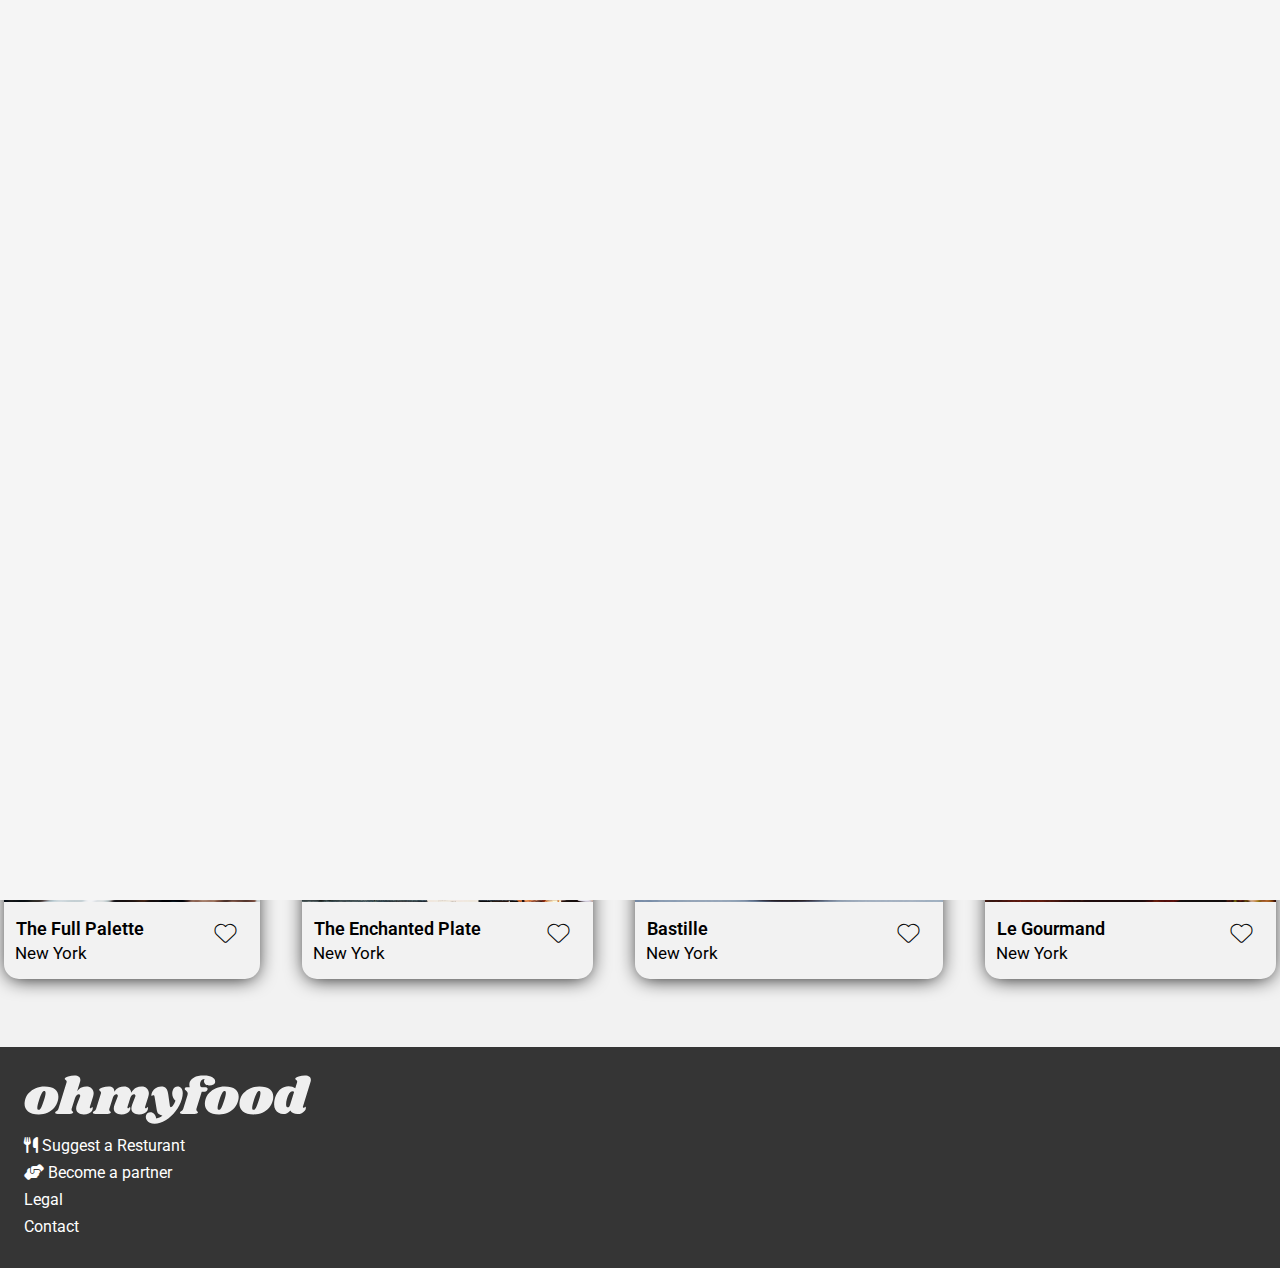
<file: index.html>
<!DOCTYPE html>
<html lang="en">
<head>
    <meta charset="UTF-8">
    <meta http-equiv="X-UA-Compatible" content="IE=edge">
    <meta name="viewport" content="width=device-width, initial-scale=1.0">
    <title>OhMyFood</title>
    <link rel="stylesheet" href="CSS/main.css">
    <link rel="stylesheet" href="CSS/tablet.css">
    <link rel="stylesheet" href="CSS/desktop.css">
    <link rel="stylesheet" href="fontawesome-free-6.2.1-web/css/all.css">
    <link rel="preconnect" href="https://fonts.googleapis.com">
    <link rel="preconnect" href="https://fonts.gstatic.com" crossorigin>
    <link href="https://fonts.googleapis.com/css2?family=Roboto:wght@300&display=swap" rel="stylesheet">
</head>

<body>
    <header class="head"><img class="banner-logo" src="images/logo/ohmyfood.png" alt="Oh My Food Logo"></header>
   
    
    <div class="screen-block">
        <div class="loading-anime">
            <div class="loading-anime-bars"></div>
            <div class="loading-anime-bars"></div>
            <div class="loading-anime-bars"></div>
            <div class="loading-anime-bars"></div>
            <div class="loading-anime-bars"></div>
            <div class="loading-anime-bars"></div>
            <div class="loading-anime-bars"></div>
            <div class="loading-anime-bars"></div>
        </div>
    </div>
    
    <div class="location"><i class="fa-solid fa-map-pin"></i>Paris,Bellevile</div>
    <section>
        <div class="main-menu-cont">
            <div class="main-top">
                <h1 class="main-menu-title">Book the menu you like</h1><br>
                <p class="main-menu-text"> Discover top-of-art resturant we picked for you</p>
                <button class="explore-button">Explore our resturant</button>
            </div>
            <h1 class="how-it-works-title">How it works</h1>
            <div class="how-works-cont">
                <div class="how-works-button"><div class="button-number">1</div><i class="fa-solid fa-mobile-screen direc__icon"></i>
                    <div class="how-it-works-number-text">Choose a Resturant</div>
                </div>
                <div class="how-works-button"><div class="button-number">2</div><i class="fa-solid fa-list direc__icon"></i>
                    <div class="how-it-works-number-text"> Create your menu</div>
                </div>
                <div class="how-works-button-pink"><div class="button-number">3</div><i class="fa-solid fa-store direc__icon"></i>
                    <div class="how-it-works-number-text">Go enjoy it at the resturant</div>
                </div>
            </div>
        </div>
    </section>
    <h1 class="restaurants-title">Restaurants</h1>
    <div class="restaurants-cont">

        <div class="restaurants-listing">
            <a href="PaletteMenu.html">
                <figure class="restaurants-margin">
                    <div class="restaurants-wrapper">
                        <img src="images/restaurants/jay-wennington-N_Y88TWmGwA-unsplash.jpg" alt="." class="restaurants-listing-crop">
                        <div class="restaurants-new-box">New</div>
                    </div>
                    <figcaption>
                        <div class="restaurants-list-title">The Full Palette<i class="fas fa-heart restaurants-listing-heart"></i></div>
                    </figcaption>
                </figure>
                <p class="restaurants-list-description">New York</p>
            
            </a>
        </div>
        
        <div class="restaurants-listing">
            <a href="Enchanted Plate.html">
                <figure class="restaurants-margin">
                    <div class="restaurants-wrapper">
                        <img src="images/restaurants/enchanted plate.jpg" alt="." class="restaurants-listing-crop">
                        <div class="restaurants-new-box">New</div>
                    </div>
                    <figcaption>
                        <div class="restaurants-list-title"> The Enchanted Plate <i class="fas fa-heart restaurants-listing-heart"></i></div>
                    </figcaption>
                </figure>
                <p class="restaurants-list-description">New York</p>

            </a>
        </div>

        <div class="restaurants-listing">
            <a href="Bastille.html">
                <figure class="restaurants-margin">
                    <div class="restaurants-wrapper">
                        <img src="images/restaurants/toa-heftiba-DQKerTsQwi0-unsplash.jpg" alt="." class="restaurants-listing-crop">
                    </div>
                    <figcaption>
                        <div class="restaurants-list-title"> Bastille <i class="fas fa-heart restaurants-listing-heart"></i></div>
                    </figcaption>
                </figure>
                <p class="restaurants-list-description">New York</p>

            </a>
        </div>

        <div class="restaurants-listing">
            <a href="Le Gourmad.html">
                <figure class="restaurants-margin">
                    <div class="restaurants-wrapper">
                        <img src="images/restaurants/louis-hansel-shotsoflouis-qNBGVyOCY8Q-unsplash.jpg" alt="." class="restaurants-listing-crop">
                    </div>
                    <figcaption>
                        <div class="restaurants-list-title"> Le Gourmand <i class="fas fa-heart restaurants-listing-heart"></i></div>
                    </figcaption>
                </figure>
                <p class="restaurants-list-description">New York</p>
            </a>
        </div>
    </div>


    <footer class="bottom-style">
        <img class="logo" src="images/logo/ohmyfood@2x.svg" alt="Company Logo">

        <p><i class="fa-solid fa-utensils"></i> Suggest a Resturant</p>
        <p><i class="fa-solid fa-handshake-angle"></i> Become a partner</p>
        <p>Legal</p>
        <a class="info" href = "mailto: abc@example.com">Contact</a>
    </footer>
</body>
</html>
</file>
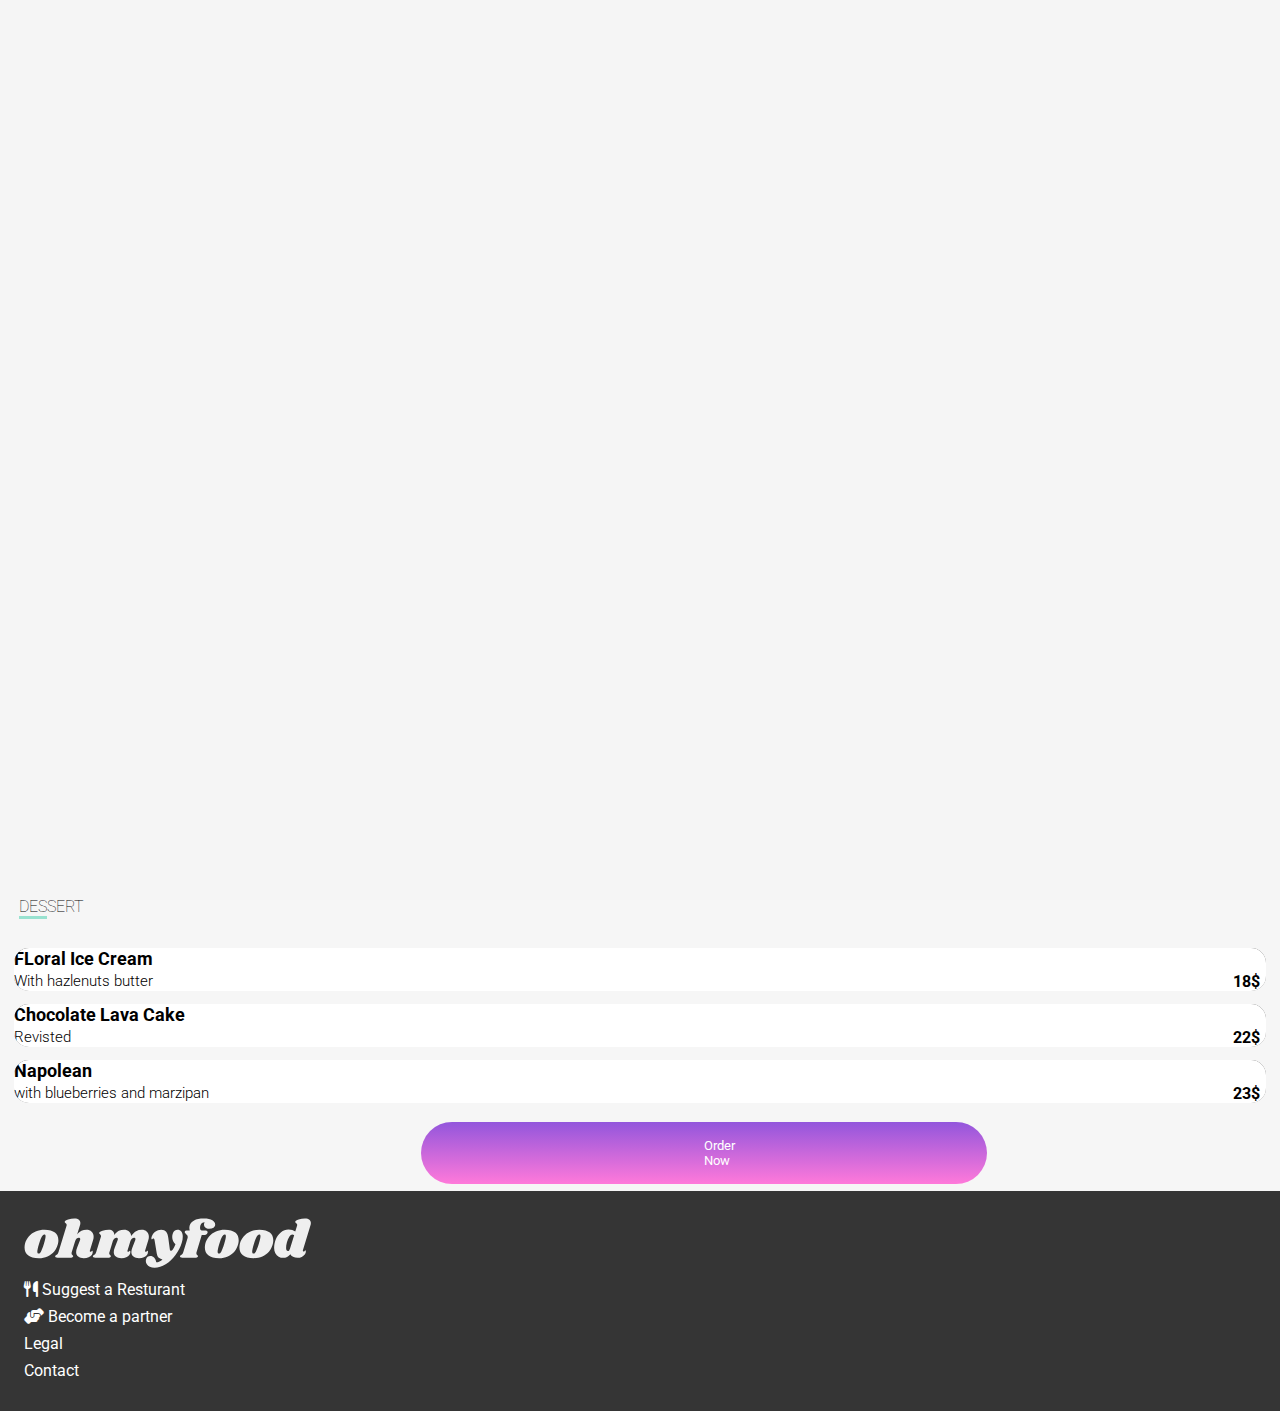
<file: Bastille.html>
<!DOCTYPE html>
<html lang="en">
<head>
    <meta charset="UTF-8">
    <meta http-equiv="X-UA-Compatible" content="IE=edge">
    <meta name="viewport" content="width=device-width, initial-scale=1.0">
    <title>The Echanted Platet</title>
    <link rel="stylesheet" href="CSS/main.css">
    <link rel="stylesheet" href="CSS/tablet.css">
    <link rel="stylesheet" href="CSS/desktop.css">
    <link rel="stylesheet" href="fontawesome-free-6.2.1-web/css/all.css">
    <link rel="preconnect" href="https://fonts.googleapis.com">
    <link rel="preconnect" href="https://fonts.gstatic.com" crossorigin>
    <link href="https://fonts.googleapis.com/css2?family=Roboto:wght@300&display=swap" rel="stylesheet">
    
</head>
<body>

    <header class="head">
        <a href="index.html"><i class="fa-sharp fa-solid fa-arrow-left"></i></a>
        <img src="images/logo/ohmyfood.png" alt="OhMyFood" class="banner-logo">
    </header>

    <div class="screen-container">
        <div class="screen-block">
            <div class="loading-anime">
                <div class="loading-anime-bars"></div>
                <div class="loading-anime-bars"></div>
                <div class="loading-anime-bars"></div>
                <div class="loading-anime-bars"></div>
                <div class="loading-anime-bars"></div>
                <div class="loading-anime-bars"></div>
                <div class="loading-anime-bars"></div>
                <div class="loading-anime-bars"></div>
            </div>
        </div>
    </div>
    <div class="menu-background"><img src="images/restaurants/toa-heftiba-DQKerTsQwi0-unsplash.jpg" alt=""></div>
    <div class="menu-cont">
        <h1 class="restaurant-title">Bastille<i class="fas fa-heart restaurants-listing-heart"></i></h1>
        
        <div class="menu-categories-cont">
            <div class="entree-menu">
                <p class="menu-categories-title"><span class="menu-categories-under">ENTR</span>EE</p>
                <div class="menu-item-container">
                    <div class="content">
                        <div class="title">
                            Citrus Squid Carpaccio
                        </div>
                        <div class="body">
                            <div class="description">
                                with orange zest
                            </div>
                            <div class="price">
                                25$
                            </div>
                        </div>
                    </div>
                    <div class="icon-cont">
                        <div class="menu-item-icon">
                            <i class="fas fa-check"></i>
                        </div>
                    </div>
                </div>

                <div class="menu-item-container">
                    <div class="content">
                        <div class="title">
                            Grandmother's Vegetable Soup
                        </div>
                        <div class="body">
                            <div class="description">
                                Carrots,parsnips,Jerusalem artichoke
                            </div>
                            <div class="price">
                                35$
                            </div>
                        </div>
                    </div>
                    <div class="icon-cont">
                        <div class="menu-item-icon">
                            <i class="fas fa-check"></i>
                        </div>
                    </div>
                </div>
                
                <div class="menu-item-container">
                    <div class="content">
                        <div class="title">
                            Onion Soup
                        </div>
                        <div class="body">
                            <div class="description">
                                Revisted
                            </div>
                            <div class="price">
                                20$
                            </div>
                        </div>
                    </div>
                    <div class="icon-cont">
                        <div class="menu-item-icon">
                            <i class="fas fa-check"></i>
                        </div>
                    </div>
                </div>
                
                <div class="main-dish">
                    <p class="menu-categories-title"><span class="menu-categories-under">MAIN</span>DISH</p>
                </div>
                <div class="menu-item-container">
                    <div class="content">
                        <div class="title">Scallops</div>
                        <div class="body">
                            <div class="description">
                                With mashed parsnips
                            </div>
                            <div class="price">40$</div>
                        </div>
                    </div>
                    <div class="icon-cont">
                        <div class="menu-item-icon">
                            <i class="fas fa-check"></i>
                        </div>
                    </div>
                </div>

                <div class="menu-item-container">
                    <div class="content">
                        <div class="title">Magret de canard</div>
                        <div class="body">
                            <div class="description">
                                With mashed potatoes
                            </div>
                            <div class="price">35$</div>
                        </div>
                    </div>
                    <div class="icon-cont">
                        <div class="menu-item-icon">
                            <i class="fas fa-check"></i>
                        </div>
                    </div>
                </div>

                <div class="menu-item-container">
                    <div class="content">
                        <div class="title"> Game Hen</div>
                        <div class="body">
                            <div class="description">
                                With Vegetable gnocchis
                           </div>
                           <div class="price">44$</div>
                        </div>
                    </div>
                    <div class="icon-cont">
                        <div class="menu-item-icon">
                            <i class="fas fa-check"></i>
                        </div>
                    </div>
                </div>

                <div class="desert-menu">
                    <p class="menu-categories-title"><span class="menu-categories-under">DES</span>SERT</p>
                    <div class="menu-item-container">
                        <div class="content">
                            <div class="title">FLoral Ice Cream</div>
                            <div class="body">
                                <div class="description">
                                    With hazlenuts butter
                                </div>
                                <div class="price">18$</div>
                            </div>
                        </div>
                        <div class="icon-cont">
                            <div class="menu-item-icon">
                                <i class="fas fa-check"></i>
                            </div>
                        </div>
                    </div>
                </div>
                
                <div class="menu-item-container">
                    <div class="content">
                        <div class="title">Chocolate Lava Cake</div>
                        <div class="body">
                            <div class="description">
                                Revisted
                            </div>
                            <div class="price">22$</div>
                        </div>
                    </div>
                    <div class="icon-cont">
                        <div class="menu-item-icon">
                            <i class="fas fa-check"></i>
                        </div>
                    </div>
                </div>

                <div class="menu-item-container">
                    <div class="content">
                        <div class="title">Napolean</div>
                        <div class="body">
                            <div class="description">
                                with blueberries and marzipan
                            </div>
                            <div class="price">23$</div>
                        </div>
                    </div>
                    <div class="icon-cont">
                        <div class="menu-item-icon">
                            <i class="fas fa-check"></i>
                        </div>
                    </div>
                </div>
            </div>
            <button class="order-button"> Order Now</button>
        </div>
        
    </div>
    <footer class="bottom-style">
        <img class="logo" src="images/logo/ohmyfood@2x.svg" alt="Company Logo">
        <p><i class="fa-solid fa-utensils"></i> Suggest a Resturant</p>
        <p><i class="fa-solid fa-handshake-angle"></i> Become a partner</p>
        <p>Legal</p>
        <a class="info" href = "mailto: abc@example.com">Contact</a>
    </footer>
    
</body>
</html>
</file>
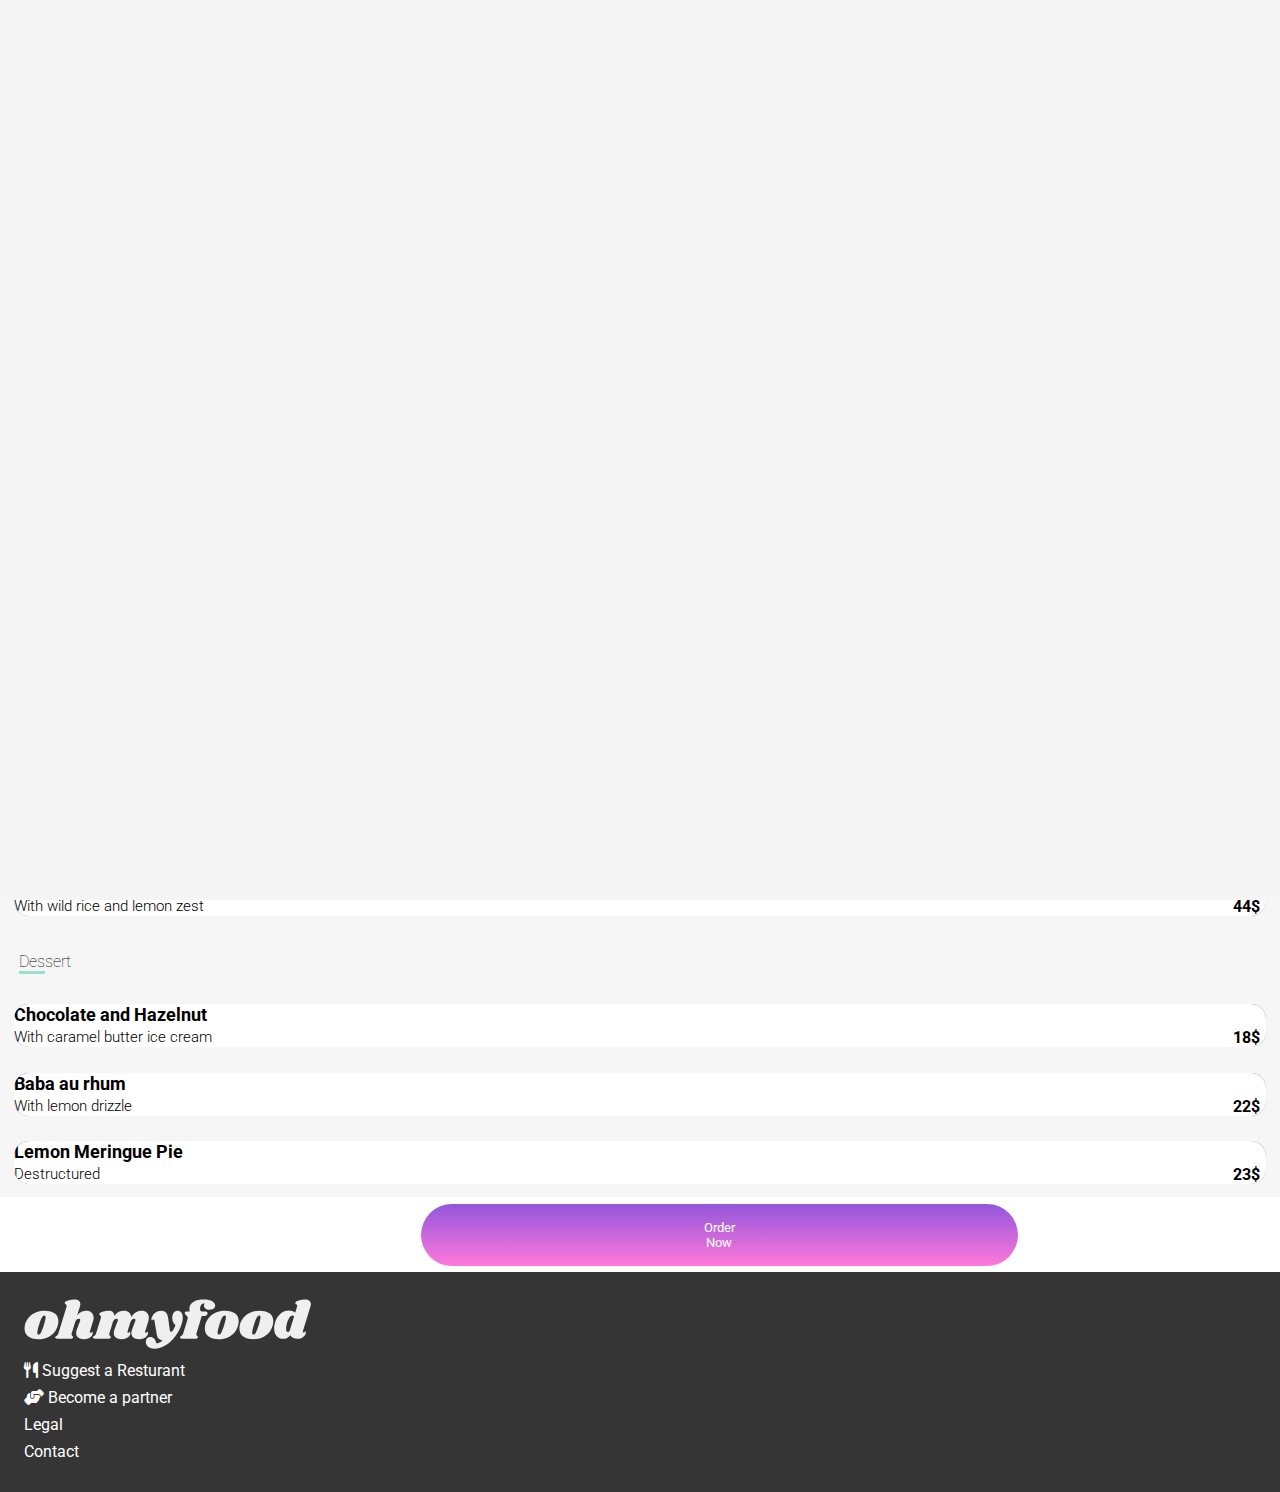
<file: Enchanted Plate.html>
<!DOCTYPE html>
<html lang="en">
<head>
    <meta charset="UTF-8">
    <meta http-equiv="X-UA-Compatible" content="IE=edge">
    <meta name="viewport" content="width=device-width, initial-scale=1.0">
    <title>The Echanted Platet</title>
    <link rel="stylesheet" href="CSS/main.css">
    <link rel="stylesheet" href="CSS/tablet.css">
    <link rel="stylesheet" href="CSS/desktop.css">
    <link rel="stylesheet" href="fontawesome-free-6.2.1-web/css/all.css">
    <link rel="preconnect" href="https://fonts.googleapis.com">
    <link rel="preconnect" href="https://fonts.gstatic.com" crossorigin>
    <link href="https://fonts.googleapis.com/css2?family=Roboto:wght@300&display=swap" rel="stylesheet">
    
</head>
<body>
    <main>

        <header class="head">
            <a href="index.html"><i class="fa-sharp fa-solid fa-arrow-left"></i></a>
            <img src="images/logo/ohmyfood.png" alt="OhMyFood" class="banner-logo">
        </header>

        <div class="screen-container">
            <div class="screen-block">
                <div class="loading-anime">
                    <div class="loading-anime-bars"></div>
                    <div class="loading-anime-bars"></div>
                    <div class="loading-anime-bars"></div>
                    <div class="loading-anime-bars"></div>
                    <div class="loading-anime-bars"></div>
                    <div class="loading-anime-bars"></div>
                    <div class="loading-anime-bars"></div>
                    <div class="loading-anime-bars"></div>
                </div>
            </div>
        </div>
        <div class="menu-background"><img src="images/restaurants/jay-wennington-N_Y88TWmGwA-unsplash.jpg" alt=""></div>
        <div class="menu-cont">
            <h1 class="restaurant-title">The Enchanted Plate<i class="fas fa-heart restaurants-listing-heart"></i></h1>
            
            <div class="menu-categories-cont">
                <div class="entree-menu">
                    <p class="menu-categories-title"><span class="menu-categories-under">ENTR</span>EE</p>
                    <div class="menu-item-container">
                        <div class="content">
                            <div class="title">
                                Foie Gras Ravioli
                            </div>
                            <div class="body">
                                <div class="description">
                                    with truffle cream
                                </div>
                                <div class="price">
                                    25$
                                </div>
                            </div>
                        </div>
                        <div class="icon-cont">
                            <div class="menu-item-icon">
                                <i class="fas fa-check"></i>
                            </div>
                        </div>
                    </div>

                    <div class="menu-item-container">
                        <div class="content">
                            <div class="title">
                                Oscietra Caviar
                            </div>
                            <div class="body">
                                <div class="description">
                                    With buckwheat blinis
                                </div>
                                <div class="price">
                                    35$
                                </div>
                            </div>
                        </div>
                        <div class="icon-cont">
                            <div class="menu-item-icon">
                                <i class="fas fa-check"></i>
                            </div>
                        </div>
                    </div>
                    
                    <div class="menu-item-container">
                        <div class="content">
                            <div class="title">
                                Loster and Leek Foam
                            </div>
                            <div class="body">
                                <div class="description">
                                    Marinated with orange zest
                                </div>
                                <div class="price">
                                    20$
                                </div>
                            </div>
                        </div>
                        <div class="icon-cont">
                            <div class="menu-item-icon">
                                <i class="fas fa-check"></i>
                            </div>
                        </div>
                    </div>
                
                    <div class="menu-item-container">
                        <div class="content">
                            <div class="title">Duck Foie Grass
                            </div>
                            <div class="body">
                                <div class="description">
                                    With fig jam and grilled baguette
                                </div>
                                <div class="price">
                                    35$
                                </div>
                            </div>
                        </div>
                        <div class="icon-cont">
                            <div class="menu-item-icon">
                                <i class="fas fa-check"></i>
                            </div>
                        </div>
                    </div>
                </div>


                <div class="main-dish">
                        <p class="menu-categories-title"><span class="menu-categories-under">MAIN</span> DISH</p>
                    
                        <div class="menu-item-container">
                            <div class="content">
                                <div class="title">Fresh Butter Scallops</div>
                                <div class="body">
                                    <div class="description">
                                        With mashed celery puree
                                    </div>
                                    <div class="price">40$</div>
                                </div>
                            </div>
                            <div class="icon-cont">
                                <div class="menu-item-icon">
                                    <i class="fas fa-check"></i>
                                </div>
                            </div>
                        </div>

                        <div class="menu-item-container">
                            <div class="content">
                                <div class="title">Pan-Ftied Lobster</div>
                                <div class="body">
                                    <div class="description">
                                        With mashed sweet potatoes
                                    </div>
                                    <div class="price">35$</div>
                                </div>
                            </div>
                            <div class="icon-cont">
                                <div class="menu-item-icon">
                                    <i class="fas fa-check"></i>
                                </div>
                            </div>
                        </div>

                        <div class="menu-item-container">
                            <div class="content">
                                <div class="title"> Braised Ox Tail</div>
                                <div class="body">
                                    <div class="description">
                                        With wild rice and lemon zest
                                </div>
                                <div class="price">44$</div>
                                </div>
                            </div>
                            <div class="icon-cont">
                                <div class="menu-item-icon">
                                    <i class="fas fa-check"></i>
                                </div>
                            </div>
                        </div>
                    </div>
                </div>

                <div class="desert-menu">
                    <p class="menu-categories-title"><span class="menu-categories-under">Des</span>sert</p>
                        <div class="menu-item-container">
                            <div class="content">
                                <div class="title">Chocolate and Hazelnut</div>
                                <div class="body">
                                    <div class="description">
                                        With caramel butter ice cream
                                    </div>
                                    <div class="price">18$</div>
                                </div>
                            </div>
                            <div class="icon-cont">
                                <div class="menu-item-icon">
                                    <i class="fas fa-check"></i>
                                </div>
                            </div>
                        </div>
                    </div>
                    
                    <div class="menu-item-container">
                        <div class="content">
                            <div class="title">Baba au rhum</div>
                            <div class="body">
                                <div class="description">
                                    With lemon drizzle
                                </div>
                                <div class="price">22$</div>
                            </div>
                        </div>
                        <div class="icon-cont">
                            <div class="menu-item-icon">
                                <i class="fas fa-check"></i>
                            </div>
                        </div>
                    </div>

                    <div class="menu-item-container">
                        <div class="content">
                            <div class="title">Lemon Meringue Pie</div>
                            <div class="body">
                                <div class="description">
                                    Destructured
                                </div>
                                <div class="price">23$</div>
                            </div>
                        </div>
                        <div class="icon-cont">
                            <div class="menu-item-icon">
                                <i class="fas fa-check"></i>
                            </div>
                        </div>
                    </div>
                </div>
            <div>
        </div>
        
        <button class="order-button"> Order Now</button>
        
        <footer class="bottom-style">
            <img class="logo" src="images/logo/ohmyfood@2x.svg" alt="Company Logo">
            <p><i class="fa-solid fa-utensils"></i> Suggest a Resturant</p>
            <p><i class="fa-solid fa-handshake-angle"></i> Become a partner</p>
            <p>Legal</p>
            <a class="info" href = "mailto: abc@example.com">Contact</a>
        </footer>
    </main>     
</body>
 
</html>
</file>
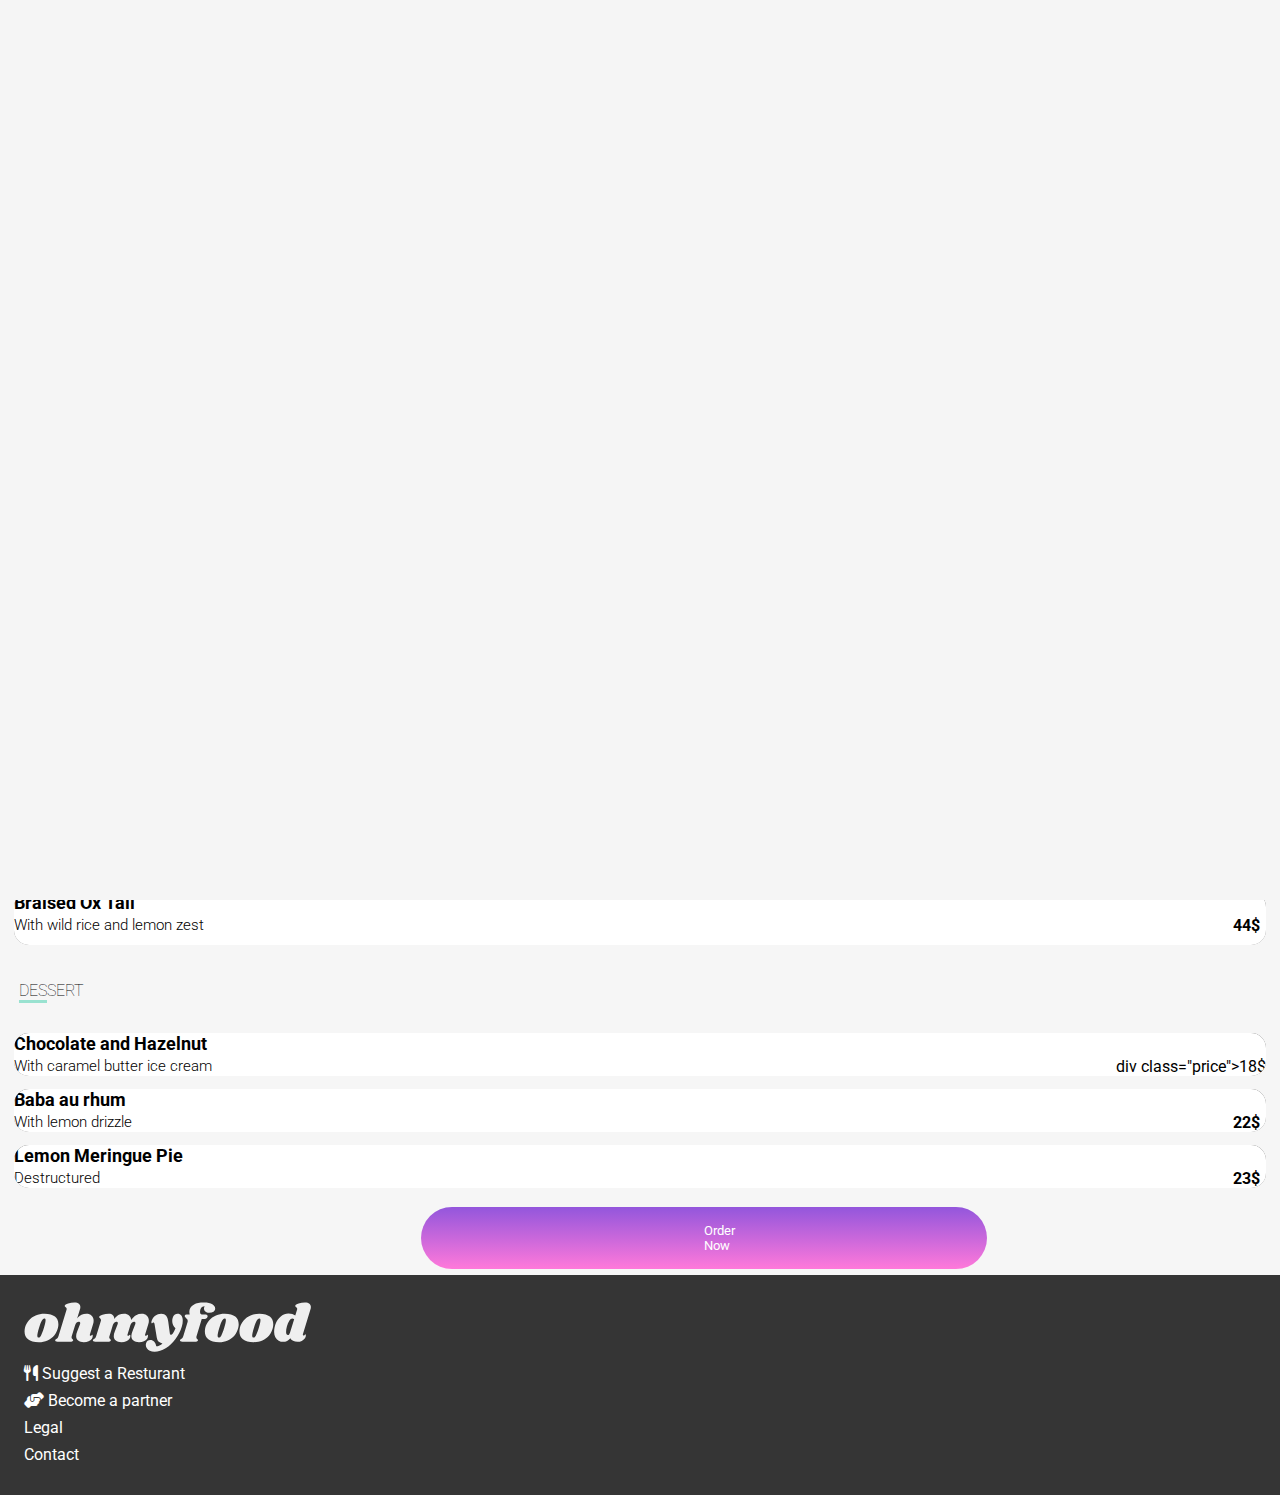
<file: Le Gourmad.html>
<!DOCTYPE html>
<html lang="en">
<head>
    <meta charset="UTF-8">
    <meta http-equiv="X-UA-Compatible" content="IE=edge">
    <meta name="viewport" content="width=device-width, initial-scale=1.0">
    <title>The Echanted Platet</title>
    <link rel="stylesheet" href="CSS/main.css">
    <link rel="stylesheet" href="CSS/desktop.css">
    <link rel="stylesheet" href="CSS/tablet.css">
    <link rel="stylesheet" href="fontawesome-free-6.2.1-web/css/all.css">
    <link rel="preconnect" href="https://fonts.googleapis.com">
    <link rel="preconnect" href="https://fonts.gstatic.com" crossorigin>
    <link href="https://fonts.googleapis.com/css2?family=Roboto:wght@300&display=swap" rel="stylesheet">
    
</head>
<body>
    <main>
        <header class="head">
            <a href="index.html"><i class="fa-sharp fa-solid fa-arrow-left"></i></a>
            <img src="images/logo/ohmyfood.png" alt="OhMyFood" class="banner-logo">
        </header>

        <div class="screen-container">
            <div class="screen-block">
                <div class="loading-anime">
                    <div class="loading-anime-bars"></div>
                    <div class="loading-anime-bars"></div>
                    <div class="loading-anime-bars"></div>
                    <div class="loading-anime-bars"></div>
                    <div class="loading-anime-bars"></div>
                    <div class="loading-anime-bars"></div>
                    <div class="loading-anime-bars"></div>
                    <div class="loading-anime-bars"></div>
                </div>
            </div>
        </div>
        <div class="menu-background"><img src="images/restaurants/louis-hansel-shotsoflouis-qNBGVyOCY8Q-unsplash.jpg" alt=""></div>
        <div class="menu-cont">
            <h1 class="restaurant-title">The Enchanted Plate<i class="fas fa-heart restaurants-listing-heart"></i></h1>
            <div class="menu-categories-cont">
                <div class="entree-menu">
                    <p class="menu-categories-title"><span class="menu-categories-under">ENTR</span>EE</p>
                    <div class="menu-item-container">
                        <div class="content">
                            <div class="title">
                                Foie Gras Ravioli
                            </div>
                            <div class="body">
                                <div class="description">
                                    with truffle cream
                                </div>
                                <div class="price">
                                    25$
                                </div>
                            </div>
                        </div>
                        <div class="icon-cont">
                            <div class="menu-item-icon">
                                <i class="fas fa-check"></i>
                            </div>
                        </div>
                    </div>

                    <div class="menu-item-container">
                        <div class="content">
                            <div class="title">
                                Oscietra Caviar
                            </div>
                            <div class="body">
                                <div class="description">
                                    With buckwheat blinis
                                </div>
                                <div class="price">
                                    35$
                                </div>
                            </div>
                        </div>
                        <div class="icon-cont">
                            <div class="menu-item-icon">
                                <i class="fas fa-check"></i>
                            </div>
                        </div>
                    </div>
                    
                    <div class="menu-item-container">
                        <div class="content">
                            <div class="title">
                                Loster and Leek Foam
                            </div>
                            <div class="body">
                                <div class="description">
                                    Marinated with orange zest
                                </div>
                                <div class="price">
                                    20$
                                </div>
                            </div>
                        </div>
                        <div class="icon-cont">
                            <div class="menu-item-icon">
                                <i class="fas fa-check"></i>
                            </div>
                        </div>
                    </div>
                
                    <div class="menu-item-container">
                        <div class="content">
                            <div class="title">Duck Foie Grass
                            </div>
                            <div class="body">
                                <div class="description">
                                    With fig jam and grilled baguette
                                </div>
                                <div class="price">
                                    35$
                                </div>
                            </div>
                        </div>
                        <div class="icon-cont">
                            <div class="menu-item-icon">
                                <i class="fas fa-check"></i>
                            </div>
                        </div>
                    </div>
                </div>>


                <div class="main-dish">
                    <p class="menu-categories-title"><span class="menu-categories-under">MAIN</span>DISH</p>
                    <div class="menu-item-container">
                        <div class="content">
                            <div class="title">Fresh Butter Scallops</div>
                            <div class="body">
                                <div class="description">
                                    With mashed celery puree
                                </div>
                                <div class="price">40$</div>
                            </div>
                        </div>
                        <div class="icon-cont">
                            <div class="menu-item-icon">
                                <i class="fas fa-check"></i>
                            </div>
                        </div>
                    </div>

                    <div class="menu-item-container">
                        <div class="content">
                            <div class="title">Pan-Ftied Lobster</div>
                            <div class="body">
                                <div class="description">
                                    With mashed sweet potatoes
                                </div>
                                <div class="price">35$</div>
                            </div>
                        </div>
                        <div class="icon-cont">
                            <div class="menu-item-icon">
                                <i class="fas fa-check"></i>
                            </div>
                        </div>
                    </div>

                    <div class="menu-item-container">
                        <div class="content">
                            <div class="title"> Braised Ox Tail</div>
                            <div class="body">
                                <div class="description">
                                    With wild rice and lemon zest
                            </div>
                            <div class="price">44$</div>
                        </div>
                        <div class="icon-cont">
                            <div class="menu-item-icon">
                                <i class="fas fa-check"></i>
                            </div>
                        </div>
                    </div>
                </div>
                
                <div class="desert-menu">
                    <p class="menu-categories-title"><span class="menu-categories-under">DES</span>SERT</p>
                    <div class="menu-item-container">
                        <div class="content">
                            <div class="title">Chocolate and Hazelnut</div>
                            <div class="body">
                                <div class="description">
                                     With caramel butter ice cream
                                </div>
                                div class="price">18$</div>
                            </div>
                            <div class="icon-cont">
                                <div class="menu-item-icon">
                                    <i class="fas fa-check"></i>
                                </div>
                            </div>
                        </div>
                    </div>
                    
                    <div class="menu-item-container">
                        <div class="content">
                            <div class="title">Baba au rhum</div>
                            <div class="body">
                                <div class="description">
                                    With lemon drizzle
                                </div>
                                <div class="price">22$</div>
                            </div>
                        </div>
                        <div class="icon-cont">
                            <div class="menu-item-icon">
                                <i class="fas fa-check"></i>
                            </div>
                        </div>
                    </div>

                    <div class="menu-item-container">
                        <div class="content">
                            <div class="title">Lemon Meringue Pie</div>
                            <div class="body">
                                <div class="description">
                                    Destructured
                                </div>
                                <div class="price">23$</div>
                            </div>
                        </div>
                        <div class="icon-cont">
                            <div class="menu-item-icon">
                                <i class="fas fa-check"></i>
                            </div>
                        </div>
                    </div>
                </div>
                <button class="order-button"> Order Now</button>
            </div>
        </div>

        <footer class="bottom-style">
            <img class="logo" src="images/logo/ohmyfood@2x.svg" alt="Company Logo">
            <p><i class="fa-solid fa-utensils"></i> Suggest a Resturant</p>
            <p><i class="fa-solid fa-handshake-angle"></i> Become a partner</p>
            <p>Legal</p>
            <a class="info" href = "mailto: abc@example.com">Contact</a>
        </footer>
    </main>
</body>
</html>
</file>
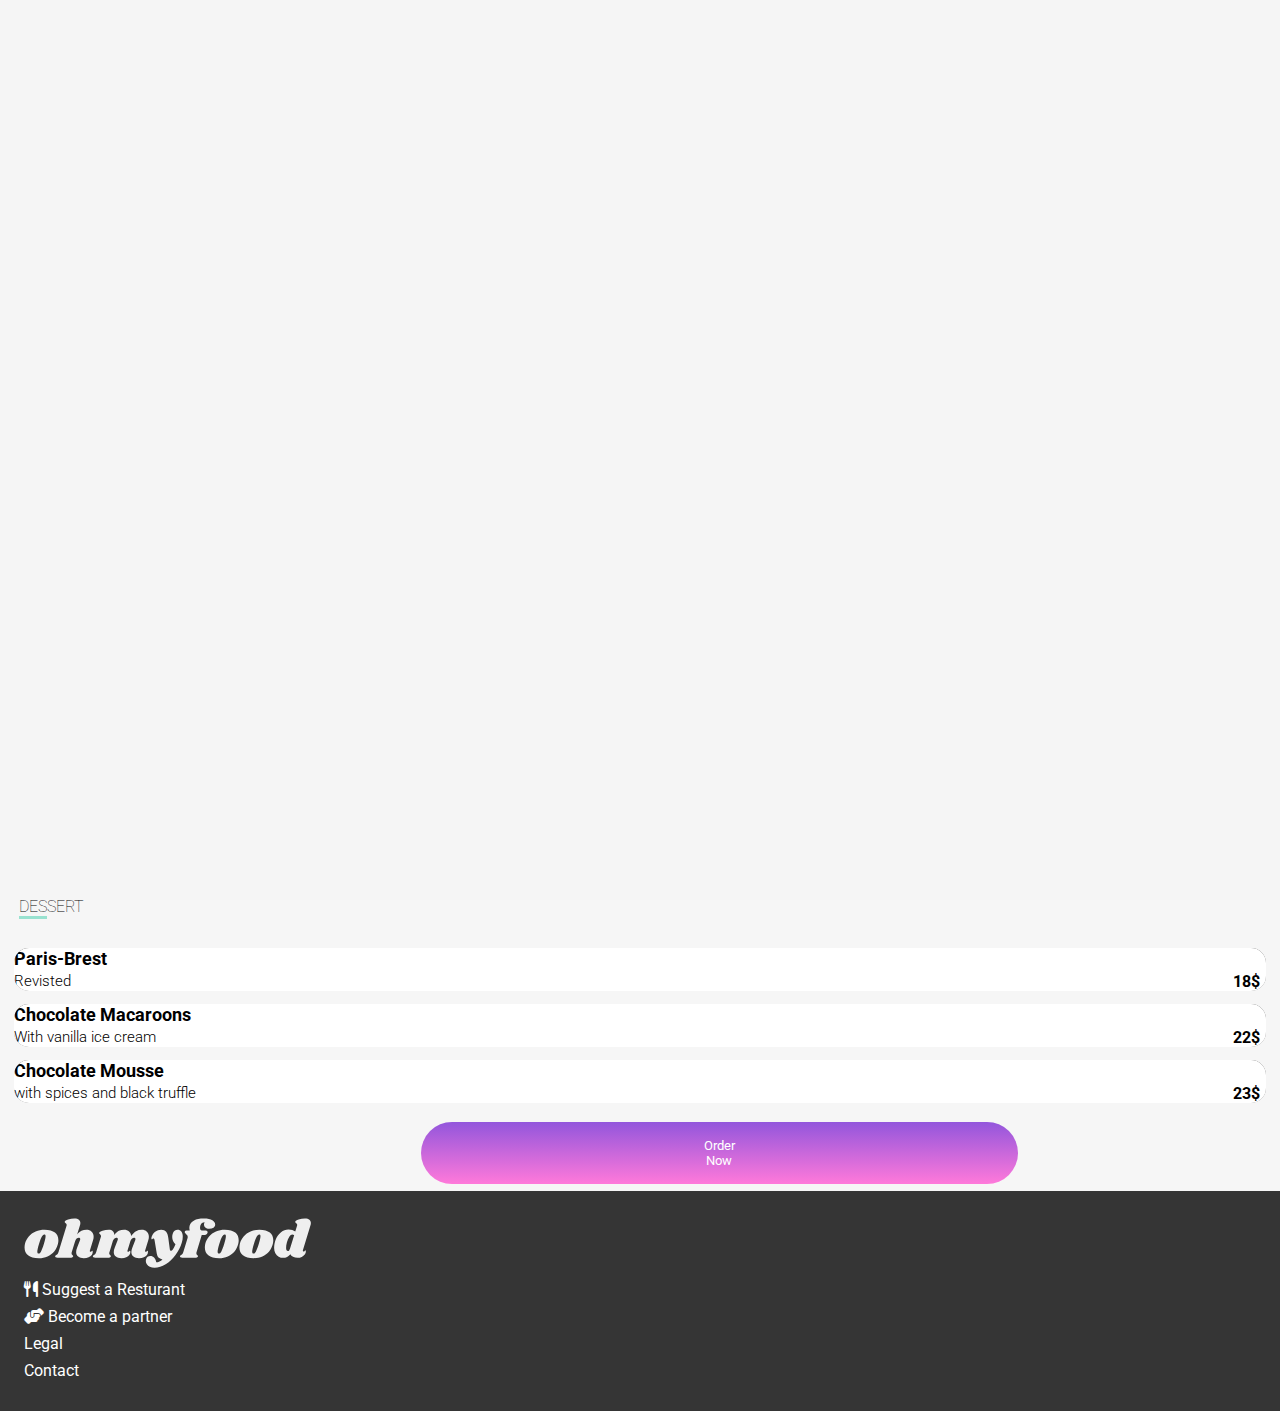
<file: PaletteMenu.html>
<!DOCTYPE html>
<html lang="en">
<head>
    <meta charset="UTF-8">
    <meta http-equiv="X-UA-Compatible" content="IE=edge">
    <meta name="viewport" content="width=device-width, initial-scale=1.0">
    <title>The Full Platet</title>
    <link rel="stylesheet" href="CSS/main.css">
    <link rel="stylesheet" href="CSS/tablet.css">
    <link rel="stylesheet" href="CSS/desktop.css">
    <link rel="stylesheet" href="fontawesome-free-6.2.1-web/css/all.css">
    <link rel="preconnect" href="https://fonts.googleapis.com">
    <link rel="preconnect" href="https://fonts.gstatic.com" crossorigin>
    <link href="https://fonts.googleapis.com/css2?family=Roboto:wght@300&display=swap" rel="stylesheet">
    
</head>
<body>
    <main>

        <header class="head">
            <a href="index.html"><i class="fa-sharp fa-solid fa-arrow-left"></i></a>
            <img src="images/logo/ohmyfood.png" alt="OhMyFood" class="banner-logo">
        </header>

        <div class="screen-container">
            <div class="screen-block">
                <div class="loading-anime">
                    <div class="loading-anime-bars"></div>
                    <div class="loading-anime-bars"></div>
                    <div class="loading-anime-bars"></div>
                    <div class="loading-anime-bars"></div>
                    <div class="loading-anime-bars"></div>
                    <div class="loading-anime-bars"></div>
                    <div class="loading-anime-bars"></div>
                    <div class="loading-anime-bars"></div>
                </div>
            </div>
        </div>
        <div class="menu-background"><img src="images/restaurants/jay-wennington-N_Y88TWmGwA-unsplash.jpg" alt=""></div>
        <div class="menu-cont">
            <h1 class="restaurant-title">The Full Palette <i class="fas fa-heart restaurants-listing-heart"></i></h1>          
            <div class="menu-categories-cont">
                <div class="entree-menu">
                    <p class="menu-categories-title"><span class="menu-categories-under">ENTR</span>EE</p>
                    <div class="menu-item-container">
                        <div class="content">
                            <div class="title">
                                Escargot
                            </div>
                            <div class="body">
                                <div class="description">
                                    with southern French spices
                                </div>
                                <div class="price">
                                    25$
                                </div>
                            </div>
                        </div>
                        <div class="icon-cont">
                            <div class="menu-item-icon">
                                <i class="fas fa-check"></i>
                            </div>
                        </div>

                    </div>

                    <div class="menu-item-container">
                        <div class="content">
                            <div class="title">
                                Duck Foie Gras
                            </div>
                            <div class="body">
                                <div class="description">
                                    With black truffle shaving
                                </div>
                                <div class="price">
                                    35$
                                </div>
                            </div>
                        </div>
                        <div class="icon-cont">
                            <div class="menu-item-icon">
                                <i class="fas fa-check"></i>
                            </div>
                        </div>
                    </div>
                    <div class="menu-item-container">
                        <div class="content">
                            <div class="title">
                                Fried Egg
                            </div>
                            <div class="body">
                                <div class="description">
                                    Season with truffle and..
                                </div>
                                <div class="price">
                                    20$
                                </div>
                            </div>
                        </div>
                        <div class="icon-cont">
                            <div class="menu-item-icon">
                                <i class="fas fa-check"></i>
                            </div>
                        </div>
                    </div>
                </div>

                <div class="main-menu">
                    <p class="menu-categories-title"><span class="menu-categories-under">MAIN</span>DISH</p>
                    <div class="menu-item-container">
                        <div class="content">
                            <div class="title">Herb Encrusted Steak</div>
                            <div class="body">
                                 <div class="description">
                                        With delicately sliced and season veg...
                                    </div>
                                    <div class="price">40$</div>
                                </div>
                            </div>
                            <div class="icon-cont">
                                <div class="menu-item-icon">
                                    <i class="fas fa-check"></i>
                                </div>
                            </div>
                        </div>

                        <div class="menu-item-container">
                            <div class="content">
                                <div class="title">Ox Tail Shepards Pie</div>
                                <div class="body">
                                    <div class="description">
                                        With black truffle and pureed parsnips
                                    </div>
                                    <div class="price">35$</div>
                                </div>
                            </div>
                            <div class="icon-cont">
                                <div class="menu-item-icon">
                                    <i class=" fas fa-check"></i>
                                </div>
                            </div>
                        </div>

                        <div class="menu-item-container">
                            <div class="content">
                                <div class="title">File of Sole</div>
                                <div class="body">
                                    <div class="description">
                                        With citrus dressing
                                    </div>
                                    <div class="price">44$</div>
                                </div>
                            </div>
                            <div class="icon-cont">
                                <div class="menu-item-icon">
                                    <i class="fas fa-check"></i>
                                </div>
                            </div>
                        </div>
                    </div>
                </div>

                <div class="desert-menu">
                        <p class="menu-categories-title"><span class="menu-categories-under">DES</span>SERT</p>
                        <div class="menu-item-container">
                            <div class="content">
                                <div class="title">Paris-Brest</div>
                                <div class="body">
                                    <div class="description">
                                        Revisted
                                    </div>
                                    <div class="price">18$</div>
                                </div>
                            </div>
                            <div class="icon-cont">
                                <div class="menu-item-icon">
                                    <i class="fas fa-check"></i>
                                </div>
                        </div>
                    </div>
                    
                    <div class="menu-item-container">
                        <div class="content">
                            <div class="title">Chocolate Macaroons</div>
                            <div class="body">
                                <div class="description">
                                    With vanilla ice cream
                                </div>
                                <div class="price">22$</div>
                            </div>
                        </div>
                        <div class="icon-cont">
                            <div class="menu-item-icon">
                                <i class="fas fa-check"></i>
                            </div>
                        </div>
                    </div>

                    <div class="menu-item-container">
                        <div class="content">
                            <div class="title">Chocolate Mousse</div>
                            <div class="body">
                                <div class="description">
                                    with spices and black truffle
                                </div>
                                <div class="price">23$</div>
                            </div>
                        </div>
                        <div class="icon-cont">
                            <div class="menu-item-icon">
                                <i class="fas fa-check"></i>
                            </div>
                    </div>
                </div>
                <button class="order-button"> Order Now</button>
            </div>
            
        </div>
        <footer class="bottom-style">
            <img class="logo" src="images/logo/ohmyfood@2x.svg" alt="Company Logo">
            <p><i class="fa-solid fa-utensils"></i> Suggest a Resturant</p>
            <p><i class="fa-solid fa-handshake-angle"></i> Become a partner</p>
            <p>Legal</p>
            <a class="info" href = "mailto: abc@example.com">Contact</a>
        </footer>
    </main>
</body>
</html>
</file>
<file: CSS/main.css>
* {
  box-sizing: border-box;
  margin: 0;
  font-family: "Roboto", sans-serif;
}

body {
  position: relative;
}

.loading-anime {
  position: absolute;
  top: 50%;
  left: 50%;
  transform: translate(-50%, -50%);
  height: 40px;
  display: flex;
  align-items: center;
}

@keyframes animation {
  0% {
    opacity: 1;
    z-index: 100;
  }
  90% {
    opacity: 1;
    z-index: 100;
  }
  100% {
    opacity: 0;
    z-index: -100;
  }
}
.screen-block {
  position: fixed;
  padding: 0;
  margin: 0;
  left: 0;
  top: 0;
  background: whitesmoke;
  height: 100vh;
  width: 100vw;
  z-index: 100;
  animation: animation 3s forwards;
}

.loading-anime-bars {
  width: 7px;
  height: 0px;
  background: #9356DC;
  margin: 0 4px;
  animation: loading 1.5s infinite;
  box-shadow: 0px 0px 0px 1px 5px #99E2D0;
}

.loading-anime-bars:nth-child(2) {
  animation-delay: 0.1s;
}

.loading-anime-bars:nth-child(3) {
  animation-delay: 0.2s;
}

.loading-anime-bars:nth-child(4) {
  animation-delay: 0.3s;
}

.loading-anime-bars:nth-child(5) {
  animation-delay: 0.4s;
}

.loading-anime-bars:nth-child(6) {
  animation-delay: 0.5s;
}

.loading-anime-bars:nth-child(7) {
  animation-delay: 0.6s;
}

.loading-anime-bars:nth-child(8) {
  animation-delay: 0.7s;
}

@keyframes loading {
  0% {
    height: 0%;
  }
  50% {
    background-color: #FF79DA;
    height: 40px;
  }
  100% {
    background-color: #99E2D0;
    height: 0;
  }
}
.restaurants-new-box {
  position: absolute;
  right: 0;
  top: auto;
  margin: -10rem 1.65rem;
  display: flex;
  justify-content: center;
  align-items: center;
  height: 1.8rem;
  width: 5rem;
  font-size: 14px;
  font-weight: 500;
  color: #139273;
  border-radius: 2px;
  background: #99E2D0;
}

.head {
  padding: 0.95rem;
  background-color: white;
  position: relative;
  box-shadow: 3px 10px -5px;
}

.fa-sharp-arrow-left {
  position: absolute;
  margin: 0.5rem;
  font-size: 18px;
  color: darkslategray;
}

.head img {
  display: flex;
  height: auto;
  width: 45%;
  max-width: 300px;
  margin-top: 5px;
  margin: auto;
}

.location {
  text-align: center;
  font-weight: 500;
  font-size: 16px;
  padding: 1rem 2rem 1rem 1.5rem;
  color: darkgrey;
  background: #eaeaea;
  font-weight: 600;
}

.fa-map-pin {
  color: darkslategray;
  align-items: center;
  padding-right: 1rem;
}

.main-menu-cont {
  display: flex;
  flex-direction: column;
}

.main-top {
  padding: 2.2rem 1rem;
  background: #f6f6f6;
  text-align: center;
  color: black;
  justify-content: center;
}

.main-menu-title {
  font-size: 50px;
  font-weight: 900;
  margin-left: -10px;
}

.main-menu-text {
  padding: 1.4rem 1rem 1.4rem 1.4rem;
  color: darkslategray;
  font-size: 19px;
  font-weight: 300;
}

.explore-button {
  padding: 1rem 1.7rem;
  margin: 0.4rem 1.3rem 0.4rem;
  color: white;
  background: linear-gradient(#9356DC, #FF79DA);
  border: none;
  border-radius: 50px;
  cursor: pointer;
}

.explore-button:hover {
  border-color: white;
}

.how-it-works-title {
  margin: 2.9rem 1rem 1.25rem 1.25rem;
  font-size: 24px;
  font-weight: 900;
}

.how-works-cont {
  display: flex;
  flex-direction: column;
  margin: 0rem 0.7rem 0rem 1.5rem;
  align-items: center;
  justify-content: space-evenly;
}

.how-works-button {
  display: flex;
  width: 95%;
  height: 72px;
  border: none;
  background: #f2f2f2;
  border-radius: 20px;
  box-sizing: 3px 20px -9px black;
  align-items: center;
  font-size: 16px;
  font-weight: 500;
  margin: 0.73rem;
  font-weight: 600;
  cursor: pointer;
}

.how-works-button:hover {
  background-color: #FF79DA;
}

.how-works-button-pink:hover {
  background-color: #FF79DA;
}

.how-works-button-pink {
  display: flex;
  width: 95%;
  height: 72px;
  border: none;
  background: #f5edff;
  border-radius: 20px;
  font-size: 15px;
  font-weight: 500;
  box-shadow: 3px 20px -5px;
  align-items: center;
  margin: 0.9rem 0.2rem 0;
  font-weight: 600;
  cursor: pointer;
}

.fa-mobile-screen {
  color: dimgray;
  font: 18px;
  align-items: center;
  padding: 0 2rem;
}

.fa-list {
  color: dimgray;
  font-size: 18px;
  align-items: center;
  padding: 0 2rem;
}

.fa-store {
  color: dimgray;
  font-size: 18px;
  padding: 1.3rem 2rem;
}

.button-number {
  position: absolute;
  margin-left: -12px;
  margin: 4px;
  color: #9356DC;
  font-size: 1.5rem;
}

.works-number-text {
  position: absolute;
  margin: -4px;
  margin-top: 5px;
  font-weight: 600;
  font-size: 13px;
  color: white;
}

.restaurants-cont {
  display: flex;
  flex-direction: column;
  background: #f2f2f2;
  padding-bottom: 3rem;
}

.restaurants-title {
  margin-top: 4rem;
  display: flex;
  padding: 20px 16px 18px 19px;
  font-size: 24px;
  font-weight: 900;
  background: #f2f2f2;
}

.restaurants-listing {
  flex-direction: row;
  background: #f2f2f2;
  box-shadow: 0 3px 20px -9px black;
  border-radius: 15px;
  overflow: hidden;
  text-decoration: none;
  color: black;
  min-width: 15%;
  margin: 0rem 1.3rem 1.3rem 1.3rem;
}

.restaurants-listing-crop {
  height: 10.9rem;
  -o-object-fit: cover;
     object-fit: cover;
  width: 102%;
  max-height: 100%;
  -o-object-position: bottom;
     object-position: bottom;
}

.restaurants-list-title {
  margin: 0.7rem 0.5rem 0rem 0.75rem;
  font-size: 18px;
  font-weight: 600;
}

.restaurants-list-description {
  margin: 0.25rem 1rem 1rem 0.69rem;
  font-size: 17px;
}

.restaurants-listing a {
  text-decoration: none;
  color: black;
}

.restaurants-wrapper {
  position: relative;
}

.restaurants-new-wrapper {
  position: relative;
}

.restaurants-listing-heart {
  color: transparent;
  position: relative;
  float: right;
  padding: 0 1rem;
  transform: translateY(5px);
  font-size: 21px;
  -webkit-text-stroke: 1px black;
  transition: color 0.5s ease-in;
}

.restaurants-listing-heart:hover {
  color: #9356DC;
}

.bottom-style {
  color: white;
  background: #353535;
  padding: 1.7rem 1.5rem;
  line-height: 27px;
}

.info {
  color: white;
  padding: -1.7rem 1.5rem;
  line-height: 27px;
  text-decoration: none;
}

.logo {
  -webkit-filter: invert(1);
  height: 10%;
  width: 30%;
  max-width: 300px;
  padding: 0 0.8rem 0 0;
}

.menu-background img {
  max-height: 18rem;
}

.menu-background img {
  height: 17rem;
  -o-object-fit: cover;
     object-fit: cover;
  max-width: 100%;
  width: 100%;
  max-height: 100%;
  position: relative;
  -o-object-position: center;
     object-position: center;
  z-index: -1;
}

.menu-cont {
  background-color: #f6f6f6;
  border-radius: 40px 40px 0 0;
  margin-top: -57px;
}

.restaurant-title {
  padding: 1.7rem 1rem 0.5rem 1.3rem;
  font-size: 28px;
  font-weight: bolder;
  font-family: "Roboto", sans-serif;
}

.menu-categories-title {
  padding: 1.45rem 1rem 1.25rem 1.2rem;
  font-weight: lighter;
}

.menu-categories-under {
  border-bottom: 3px solid #99E2D0;
}

.menu-categories-cont {
  display: flex;
  flex-direction: column;
}

.menu-item-container {
  margin: 0.8rem 0.9rem;
  align-items: stretch;
  display: flex;
  border-radius: 15px;
  overflow: hidden;
  box-shadow: inset 0px 3px 15px;
  animation: 1s fadeIn ease-out;
  animation-fill-mode: backwards;
}

.menu-item-container:hover {
  cursor: pointer;
}

.menu-item-container .content {
  background: white;
  flex-grow: 1;
  min-width: 0;
  width: 100%;
}

.menu-item-container .content .title {
  font-weight: bold;
  font-size: 18px;
  margin-bottom: 3px;
}

.menu-item-container .content .body {
  display: flex;
}

.menu-item-container .content .body .description {
  flex-grow: 1;
  min-width: 0;
  overflow: hidden;
  text-overflow: ellipsis;
  white-space: nowrap;
  font-weight: 300;
  font-size: 15px;
}

.menu-item-container .content .body .price {
  font-weight: bold;
  margin-right: 0.35rem;
}

.menu-item-container .icon-cont {
  align-items: center;
  background-color: #99E2D0;
  display: flex;
  justify-content: center;
}

.menu-item-icon {
  align-items: center;
  color: #fff;
  font-size: 10px;
  display: flex;
  justify-content: center;
}

.menu-item-container .icon-cont {
  overflow: hidden;
  width: 0;
}

.menu-item-container:hover .icon-cont {
  padding: 0 1.8rem;
  width: 0.51rem;
}

.menu-item-container .icon-cont {
  -webkit-transition: all 0.55s;
}

.menu-item-container:hover .fa-check {
  transition: 0.5s;
  transform: rotate(360deg);
}

.order-button {
  padding: 1rem 8.7rem;
  margin: 0.4rem 1.29rem 0.4rem;
  color: white;
  background: linear-gradient(#9356DC, #FF79DA);
  border: none;
  border-radius: 50px;
  cursor: pointer;
}/*# sourceMappingURL=main.css.map */
</file>
<file: CSS/tablet.css>
* {
  box-sizing: border-box;
  margin: 0;
  font-family: "Roboto", sans-serif;
}

body {
  position: relative;
}

.loading-anime {
  position: absolute;
  top: 50%;
  left: 50%;
  transform: translate(-50%, -50%);
  height: 40px;
  display: flex;
  align-items: center;
}

@keyframes animation {
  0% {
    opacity: 1;
    z-index: 100;
  }
  90% {
    opacity: 1;
    z-index: 100;
  }
  100% {
    opacity: 0;
    z-index: -100;
  }
}
.screen-block {
  position: fixed;
  padding: 0;
  margin: 0;
  left: 0;
  top: 0;
  background: whitesmoke;
  height: 100vh;
  width: 100vw;
  z-index: 100;
  animation: animation 3s forwards;
}

.loading-anime-bars {
  width: 7px;
  height: 0px;
  background: #9356DC;
  margin: 0 4px;
  animation: loading 1.5s infinite;
  box-shadow: 0px 0px 0px 1px 5px #99E2D0;
}

.loading-anime-bars:nth-child(2) {
  animation-delay: 0.1s;
}

.loading-anime-bars:nth-child(3) {
  animation-delay: 0.2s;
}

.loading-anime-bars:nth-child(4) {
  animation-delay: 0.3s;
}

.loading-anime-bars:nth-child(5) {
  animation-delay: 0.4s;
}

.loading-anime-bars:nth-child(6) {
  animation-delay: 0.5s;
}

.loading-anime-bars:nth-child(7) {
  animation-delay: 0.6s;
}

.loading-anime-bars:nth-child(8) {
  animation-delay: 0.7s;
}

@keyframes loading {
  0% {
    height: 0%;
  }
  50% {
    background-color: #FF79DA;
    height: 40px;
  }
  100% {
    background-color: #99E2D0;
    height: 0;
  }
}
.restaurants-new-box {
  position: absolute;
  right: 0;
  top: auto;
  margin: -10rem 1.65rem;
  display: flex;
  justify-content: center;
  align-items: center;
  height: 1.8rem;
  width: 5rem;
  font-size: 14px;
  font-weight: 500;
  color: #139273;
  border-radius: 2px;
  background: #99E2D0;
}

@media screen and (min-width: 768px) and (max-width: 1023px) {
  .head img {
    display: flex;
    height: auto;
    width: 45%;
    max-width: 300px;
    margin-top: 5px;
    margin: auto;
  }
  .location {
    text-align: center;
    font-weight: 500;
    font-size: 16px;
    padding: 1rem 2rem 1rem 1.5rem;
    color: darkgrey;
    background: #eaeaea;
    font-weight: 600;
  }
  .fa-map-pin {
    color: darkslategray;
    align-items: center;
    padding-right: 1rem;
  }
  .main-menu-cont {
    display: flex;
    flex-direction: row;
    flex-wrap: wrap;
    max-width: 100vw;
  }
  .main-top {
    padding: 4.2rem 12rem;
    background: #f6f6f6;
    text-align: center;
    color: black;
    justify-content: center;
  }
  .main-menu-title {
    font-size: 50px;
    font-weight: 900;
    margin-left: -10px;
  }
  .main-menu-text {
    padding: 1.4rem 1rem 1.4rem 1.4rem;
    color: darkslategray;
    font-size: 19px;
    font-weight: 300;
  }
  .explore-button {
    padding: 1rem 1.7rem;
    margin: 0.4rem 1.3rem 0.4rem;
    color: white;
    background: linear-gradient(#9356DC, #FF79DA);
    border: none;
    border-radius: 50px;
    cursor: pointer;
  }
  .how-it-works-title {
    margin: 1.9rem 1rem 1.25rem 22.25rem;
    font-size: 24px;
    font-weight: 900;
    align-self: center;
  }
  .how-works-cont {
    display: flex;
    flex-direction: row;
    margin: 0rem 0.7rem 0rem 6.5rem;
    justify-content: space-evenly;
  }
  .how-works-button {
    display: flex;
    width: 95%;
    height: 72px;
    border: none;
    background: #f2f2f2;
    border-radius: 20px;
    box-sizing: 3px 20px -9px;
    align-items: center;
    font-size: 16px;
    font-weight: 500;
    margin: 0.73rem;
    font-weight: 600;
    cursor: pointer;
  }
  .how-works-button-pink {
    display: flex;
    width: 95%;
    height: 72px;
    border: none;
    background: #f5edff;
    border-radius: 20px;
    font-size: 15px;
    font-weight: 500;
    box-shadow: 3px 20px -9px;
    align-items: center;
    margin: 0.1rem 0.2rem 0;
    font-weight: 600;
    cursor: pointer;
  }
  .fa-mobile-screen {
    color: dimgray;
    font: 18px;
    align-items: center;
    padding: 0 2rem;
  }
  .fa-list {
    color: dimgray;
    font-size: 18px;
    align-items: center;
    padding: 0 2rem;
  }
  .fa-store {
    color: dimgray;
    font-size: 18px;
    padding: 1.3rem 2rem;
  }
  .button-number {
    position: absolute;
    margin-left: -12px;
    margin: 4px;
    color: #9356DC;
    font-size: 1.5rem;
  }
  .works-number-text {
    position: absolute;
    margin: -4px;
    margin-top: 5px;
    font-weight: 600;
    font-size: 13px;
    color: white;
  }
  .restaurants-cont {
    display: grid;
    grid-template-columns: 1fr 1fr;
    flex: 1;
    padding-bottom: 3rem;
    align-items: center;
    justify-content: center;
  }
  .restaurants-listing {
    background: #f2f2f2;
    box-shadow: 3px 20px -9xp rgb(0, 0, 0);
    border-radius: 15px;
    overflow: hidden;
    text-decoration: none;
    color: black;
    min-width: 15%;
    margin: 0rem 1.3rem 1.3rem 1.3rem;
  }
  .restaurants-title {
    margin-top: 4rem;
    display: flex;
    padding: 20px 16px 18px 19px;
    font-size: 24px;
    font-weight: 900;
    background: #f2f2f2;
  }
  .restaurants-listing-crop {
    height: 10.9rem;
    -o-object-fit: cover;
       object-fit: cover;
    width: 102%;
    max-height: 100%;
    -o-object-position: bottom;
       object-position: bottom;
  }
  .restaurants-listing-heart {
    color: transparent;
    position: relative;
    float: right;
    padding: 0 1rem;
    transform: translateY(5px);
    font-size: 21px;
    -webkit-text-stroke: 1px black;
    transition: color 0.5s ease-in;
  }
  .restaurants-listing-heart:hover {
    color: #9356DC;
  }
  .restaurants-listing:hover {
    background-position: 120px;
    transition: all 0.7s ease-in-out;
    box-shadow: 60px -16px white;
  }
  .bottom-style {
    color: white;
    background: #353535;
    padding: 1.7rem 1.5rem;
    line-height: 27px;
  }
  .logo {
    -webkit-filter: invert(1);
    height: 10%;
    width: 30%;
    max-width: 300px;
    padding: 0 0.8rem 0 0;
  }
  .order-button {
    padding: 1rem 8.7rem;
    margin: 0.4rem 14.3rem 0.4rem;
  }
  .entree-menu {
    display: grid;
    grid-template-rows: 80px auto 80px;
    justify-items: stretch;
  }
}/*# sourceMappingURL=tablet.css.map */
</file>
<file: CSS/desktop.css>
* {
  box-sizing: border-box;
  margin: 0;
  font-family: "Roboto", sans-serif;
}

body {
  position: relative;
}

.loading-anime {
  position: absolute;
  top: 50%;
  left: 50%;
  transform: translate(-50%, -50%);
  height: 40px;
  display: flex;
  align-items: center;
}

@keyframes animation {
  0% {
    opacity: 1;
    z-index: 100;
  }
  90% {
    opacity: 1;
    z-index: 100;
  }
  100% {
    opacity: 0;
    z-index: -100;
  }
}
.screen-block {
  position: fixed;
  padding: 0;
  margin: 0;
  left: 0;
  top: 0;
  background: whitesmoke;
  height: 100vh;
  width: 100vw;
  z-index: 100;
  animation: animation 3s forwards;
}

.loading-anime-bars {
  width: 7px;
  height: 0px;
  background: #9356DC;
  margin: 0 4px;
  animation: loading 1.5s infinite;
  box-shadow: 0px 0px 0px 1px 5px #99E2D0;
}

.loading-anime-bars:nth-child(2) {
  animation-delay: 0.1s;
}

.loading-anime-bars:nth-child(3) {
  animation-delay: 0.2s;
}

.loading-anime-bars:nth-child(4) {
  animation-delay: 0.3s;
}

.loading-anime-bars:nth-child(5) {
  animation-delay: 0.4s;
}

.loading-anime-bars:nth-child(6) {
  animation-delay: 0.5s;
}

.loading-anime-bars:nth-child(7) {
  animation-delay: 0.6s;
}

.loading-anime-bars:nth-child(8) {
  animation-delay: 0.7s;
}

@keyframes loading {
  0% {
    height: 0%;
  }
  50% {
    background-color: #FF79DA;
    height: 40px;
  }
  100% {
    background-color: #99E2D0;
    height: 0;
  }
}
.restaurants-new-box {
  position: absolute;
  right: 0;
  top: auto;
  margin: -10rem 1.65rem;
  display: flex;
  justify-content: center;
  align-items: center;
  height: 1.8rem;
  width: 5rem;
  font-size: 14px;
  font-weight: 500;
  color: #139273;
  border-radius: 2px;
  background: #99E2D0;
}

@media screen and (min-width: 1024px) {
  .how-works-cont {
    display: flex;
    flex-direction: row;
    margin: 0rem 0.7rem 0rem 1.5rem;
    align-items: center;
    justify-content: space-evenly;
  }
  .menu-cont {
    display: flex;
    flex-direction: column;
  }
  .restaurants-cont {
    display: grid;
    grid-template-columns: 298px 333px 350px 333px;
    background: #f2f2f2;
    padding-bottom: 3rem;
    justify-content: center;
  }
  .resturant-title {
    margin-top: 36px;
  }
  .restaurants-listing {
    flex-direction: row;
    background: #f2f2f2;
    box-shadow: 0 3px 20px -4px black;
    border-radius: 15px;
    overflow: hidden;
    text-decoration: none;
    color: black;
    min-width: 15%;
    margin: 0rem 1.3rem 1.3rem 1.3rem;
  }
  .how-works-button-pink {
    display: flex;
    width: 95%;
    height: 72px;
    border: none;
    background: #f5edff;
    border-radius: 20px;
    font-size: 15px;
    font-weight: 500;
    box-shadow: 3px 20px -9px;
    align-items: center;
    margin: 0.29rem 0.2rem 0;
    font-weight: 600;
    cursor: pointer;
  }
  .order-button {
    padding: 1rem 17.7rem;
    margin: 0.4rem 26.3rem 0.4rem;
    color: white;
    background: linear-gradient(#9356DC, #FF79DA);
    border: none;
    border-radius: 50px;
    cursor: pointer;
  }
}/*# sourceMappingURL=desktop.css.map */
</file>
